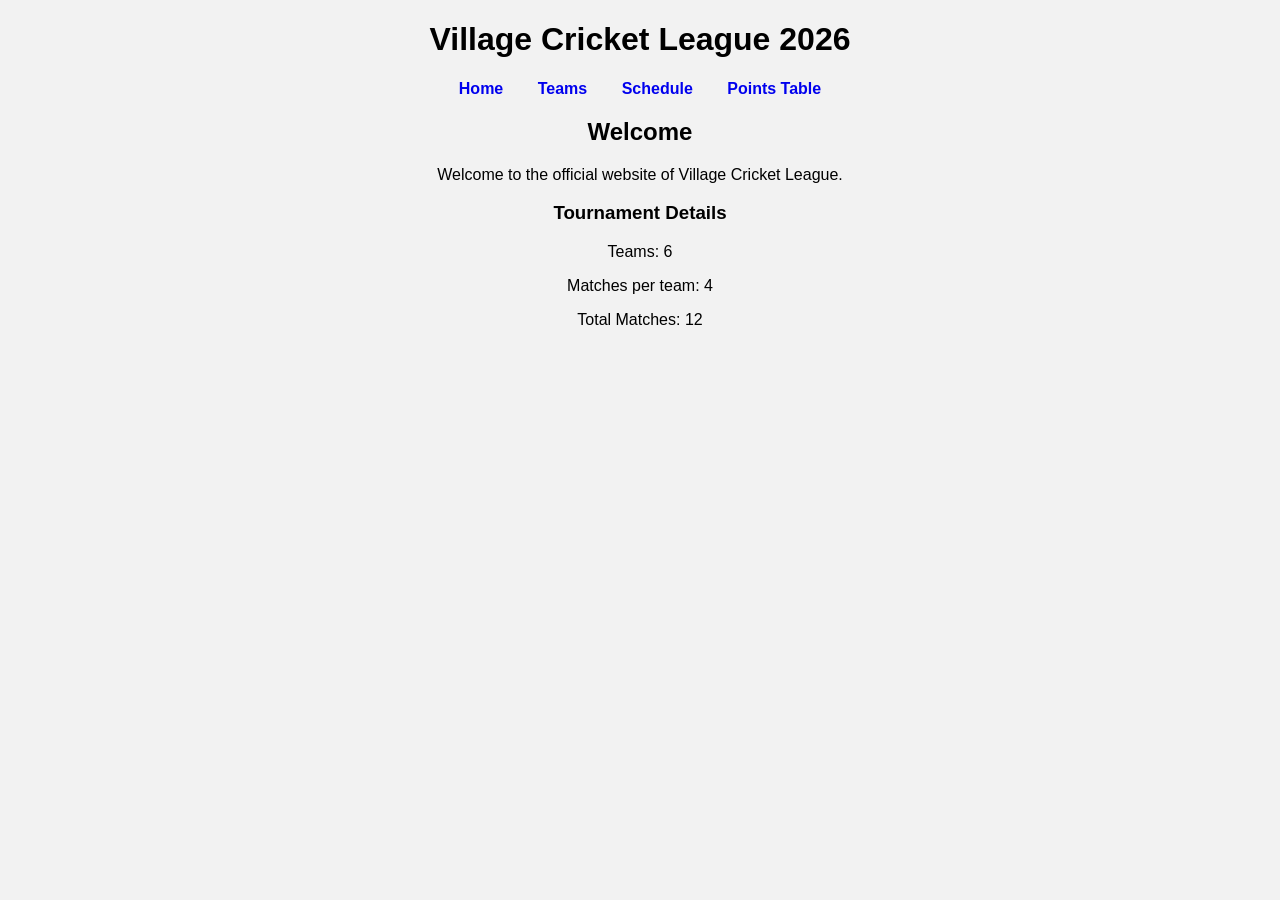
<file: index.html>
<!DOCTYPE html>
<html>
<head>
<title>Village Cricket League</title>
<link rel="stylesheet" href="style.css">
</head>

<body>

<h1>Village Cricket League 2026</h1>

<nav>
<a href="index.html">Home</a>
<a href="teams.html">Teams</a>
<a href="schedule.html">Schedule</a>
<a href="points.html">Points Table</a>
</nav>

<h2>Welcome</h2>
<p>Welcome to the official website of Village Cricket League.</p>

<h3>Tournament Details</h3>
<p>Teams: 6</p>
<p>Matches per team: 4</p>
<p>Total Matches: 12</p>

</body>
</html>
</file>
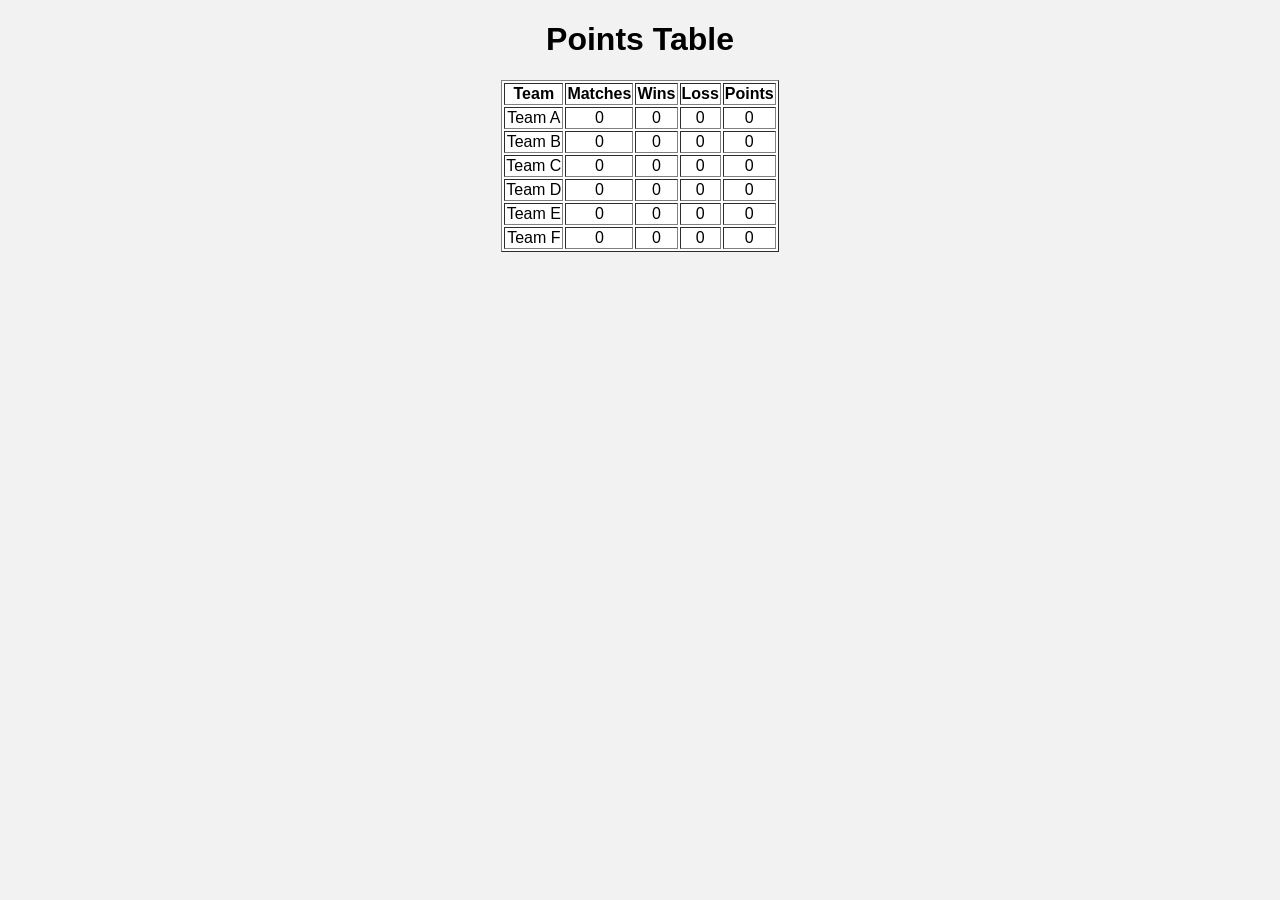
<file: points.html>
<!DOCTYPE html>
<html>
<head>
<title>Points Table</title>
<link rel="stylesheet" href="style.css">
</head>

<body>

<h1>Points Table</h1>

<table border="1">
<tr>
<th>Team</th>
<th>Matches</th>
<th>Wins</th>
<th>Loss</th>
<th>Points</th>
</tr>

<tr><td>Team A</td><td>0</td><td>0</td><td>0</td><td>0</td></tr>
<tr><td>Team B</td><td>0</td><td>0</td><td>0</td><td>0</td></tr>
<tr><td>Team C</td><td>0</td><td>0</td><td>0</td><td>0</td></tr>
<tr><td>Team D</td><td>0</td><td>0</td><td>0</td><td>0</td></tr>
<tr><td>Team E</td><td>0</td><td>0</td><td>0</td><td>0</td></tr>
<tr><td>Team F</td><td>0</td><td>0</td><td>0</td><td>0</td></tr>

</table>

</body>
</html>
</file>
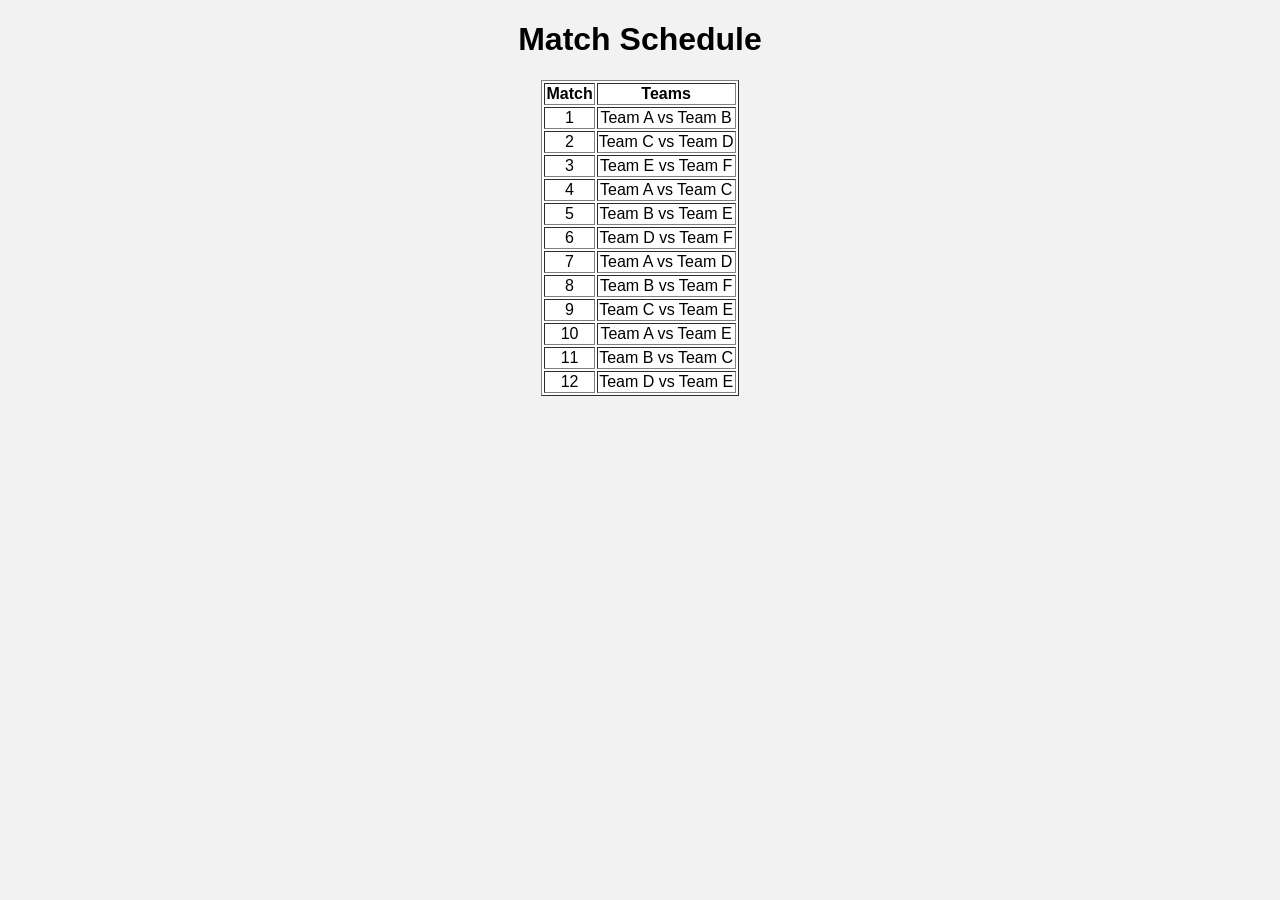
<file: schedule.html>
<!DOCTYPE html>
<html>
<head>
<title>Match Schedule</title>
<link rel="stylesheet" href="style.css">
</head>

<body>

<h1>Match Schedule</h1>

<table border="1">
<tr>
<th>Match</th>
<th>Teams</th>
</tr>

<tr><td>1</td><td>Team A vs Team B</td></tr>
<tr><td>2</td><td>Team C vs Team D</td></tr>
<tr><td>3</td><td>Team E vs Team F</td></tr>
<tr><td>4</td><td>Team A vs Team C</td></tr>
<tr><td>5</td><td>Team B vs Team E</td></tr>
<tr><td>6</td><td>Team D vs Team F</td></tr>
<tr><td>7</td><td>Team A vs Team D</td></tr>
<tr><td>8</td><td>Team B vs Team F</td></tr>
<tr><td>9</td><td>Team C vs Team E</td></tr>
<tr><td>10</td><td>Team A vs Team E</td></tr>
<tr><td>11</td><td>Team B vs Team C</td></tr>
<tr><td>12</td><td>Team D vs Team E</td></tr>

</table>

</body>
</html>
</file>
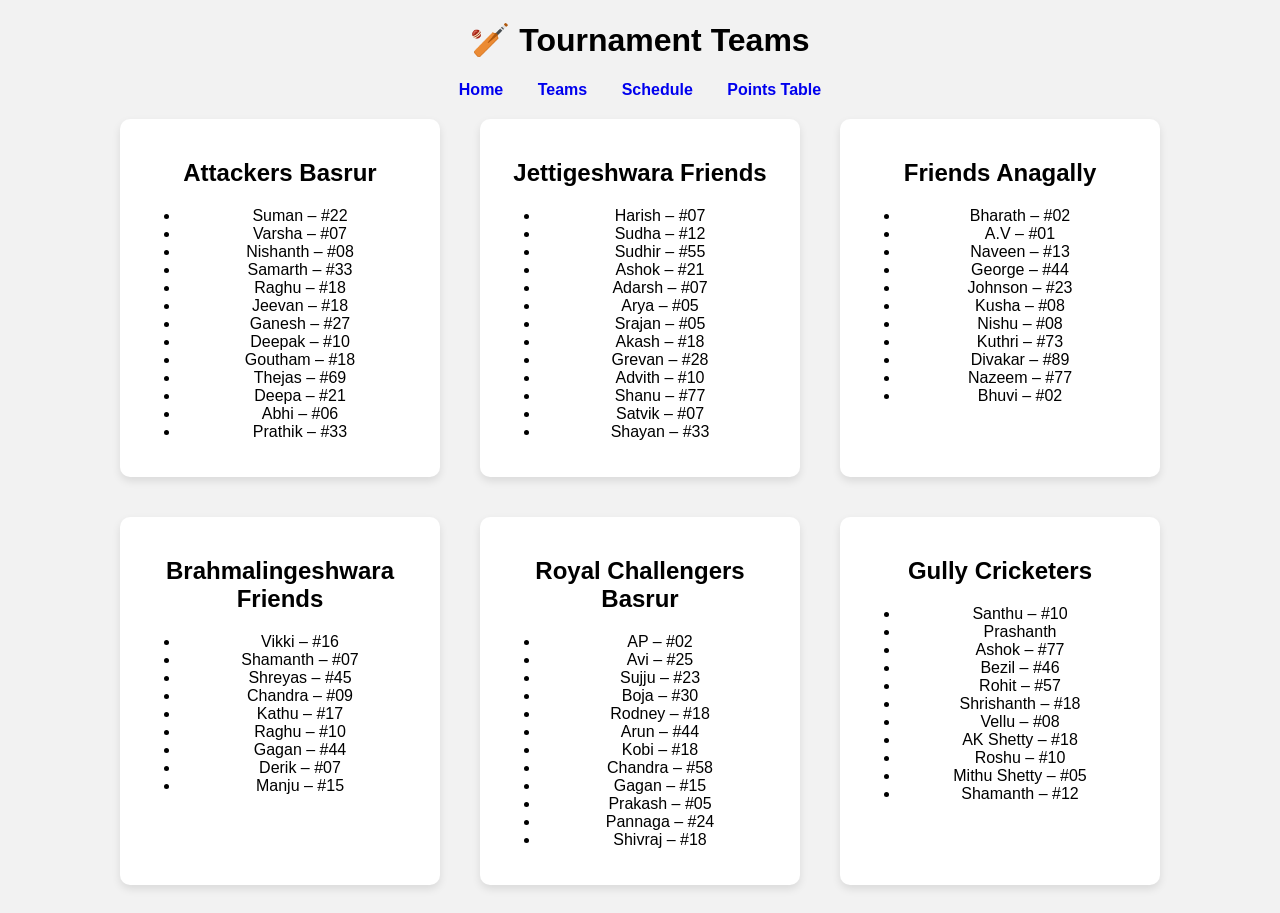
<file: teams.html>
<!DOCTYPE html>
<html>
<head>
<title>Tournament Teams</title>
<link rel="stylesheet" href="style.css">
</head>

<body>

<h1>🏏 Tournament Teams</h1>

<nav>
<a href="index.html">Home</a>
<a href="teams.html">Teams</a>
<a href="schedule.html">Schedule</a>
<a href="points.html">Points Table</a>
</nav>

<section class="container">

<div class="team-card">
<h2>Attackers Basrur</h2>
<ul>
<li>Suman – #22</li>
<li>Varsha – #07</li>
<li>Nishanth – #08</li>
<li>Samarth – #33</li>
<li>Raghu – #18</li>
<li>Jeevan – #18</li>
<li>Ganesh – #27</li>
<li>Deepak – #10</li>
<li>Goutham – #18</li>
<li>Thejas – #69</li>
<li>Deepa – #21</li>
<li>Abhi – #06</li>
<li>Prathik – #33</li>
</ul>
</div>

<div class="team-card">
<h2>Jettigeshwara Friends</h2>
<ul>
<li>Harish – #07</li>
<li>Sudha – #12</li>
<li>Sudhir – #55</li>
<li>Ashok – #21</li>
<li>Adarsh – #07</li>
<li>Arya – #05</li>
<li>Srajan – #05</li>
<li>Akash – #18</li>
<li>Grevan – #28</li>
<li>Advith – #10</li>
<li>Shanu – #77</li>
<li>Satvik – #07</li>
<li>Shayan – #33</li>
</ul>
</div>

<div class="team-card">
<h2>Friends Anagally</h2>
<ul>
<li>Bharath – #02</li>
<li>A.V – #01</li>
<li>Naveen – #13</li>
<li>George – #44</li>
<li>Johnson – #23</li>
<li>Kusha – #08</li>
<li>Nishu – #08</li>
<li>Kuthri – #73</li>
<li>Divakar – #89</li>
<li>Nazeem – #77</li>
<li>Bhuvi – #02</li>
</ul>
</div>

<div class="team-card">
<h2>Brahmalingeshwara Friends</h2>
<ul>
<li>Vikki – #16</li>
<li>Shamanth – #07</li>
<li>Shreyas – #45</li>
<li>Chandra – #09</li>
<li>Kathu – #17</li>
<li>Raghu – #10</li>
<li>Gagan – #44</li>
<li>Derik – #07</li>
<li>Manju – #15</li>
</ul>
</div>

<div class="team-card">
<h2>Royal Challengers Basrur</h2>
<ul>
<li>AP – #02</li>
<li>Avi – #25</li>
<li>Sujju – #23</li>
<li>Boja – #30</li>
<li>Rodney – #18</li>
<li>Arun – #44</li>
<li>Kobi – #18</li>
<li>Chandra – #58</li>
<li>Gagan – #15</li>
<li>Prakash – #05</li>
<li>Pannaga – #24</li>
<li>Shivraj – #18</li>
</ul>
</div>

<div class="team-card">
<h2>Gully Cricketers</h2>
<ul>
<li>Santhu – #10</li>
<li>Prashanth</li>
<li>Ashok – #77</li>
<li>Bezil – #46</li>
<li>Rohit – #57</li>
<li>Shrishanth – #18</li>
<li>Vellu – #08</li>
<li>AK Shetty – #18</li>
<li>Roshu – #10</li>
<li>Mithu Shetty – #05</li>
<li>Shamanth – #12</li>
</ul>
</div>

</section>

</body>
</html>
</file>
<file: style.css>
body{
font-family: Arial;
text-align:center;
background:#f2f2f2;
}

nav a{
margin:15px;
text-decoration:none;
font-weight:bold;
}

table{
margin:auto;
background:white;
}
.team-card{
background:white;
padding:20px;
margin:20px;
border-radius:10px;
box-shadow:0 4px 8px rgba(0,0,0,0.1);
width:280px;
}

.container{
display:flex;
flex-wrap:wrap;
justify-content:center;
}
</file>
